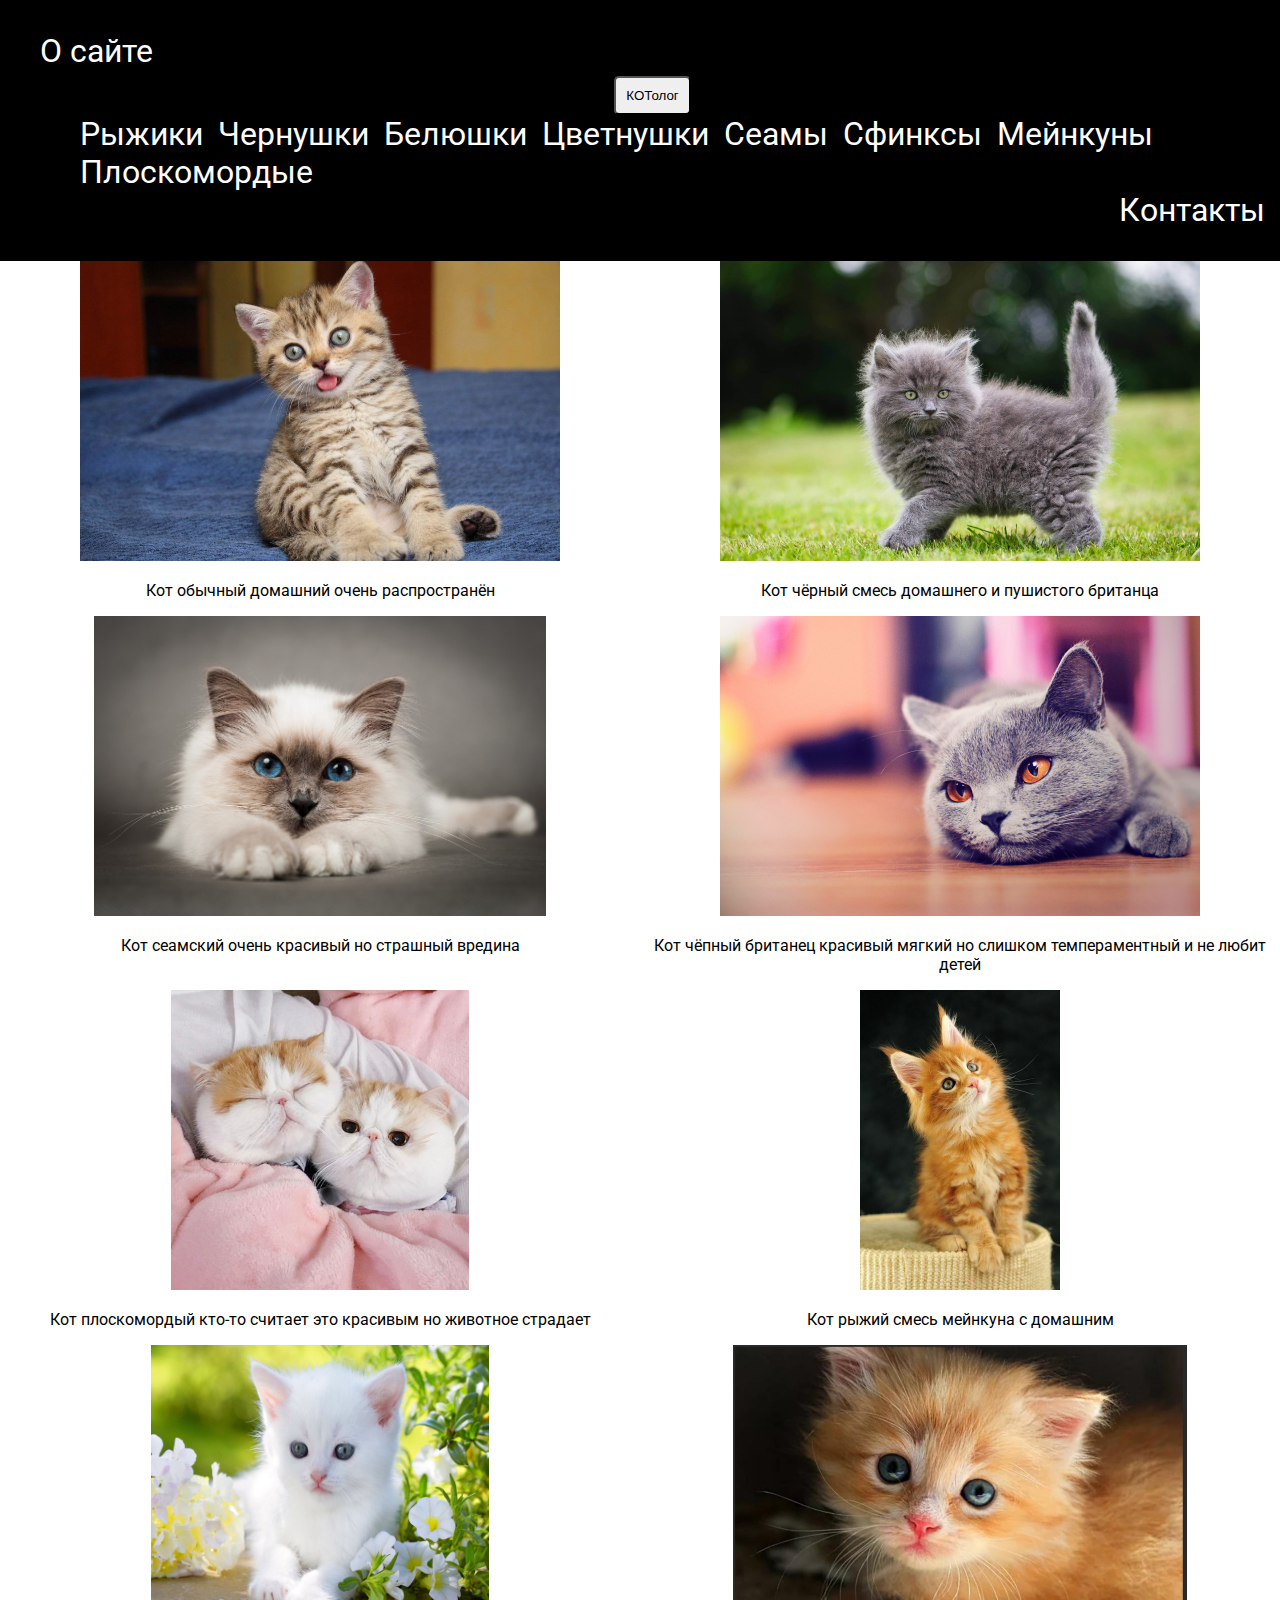
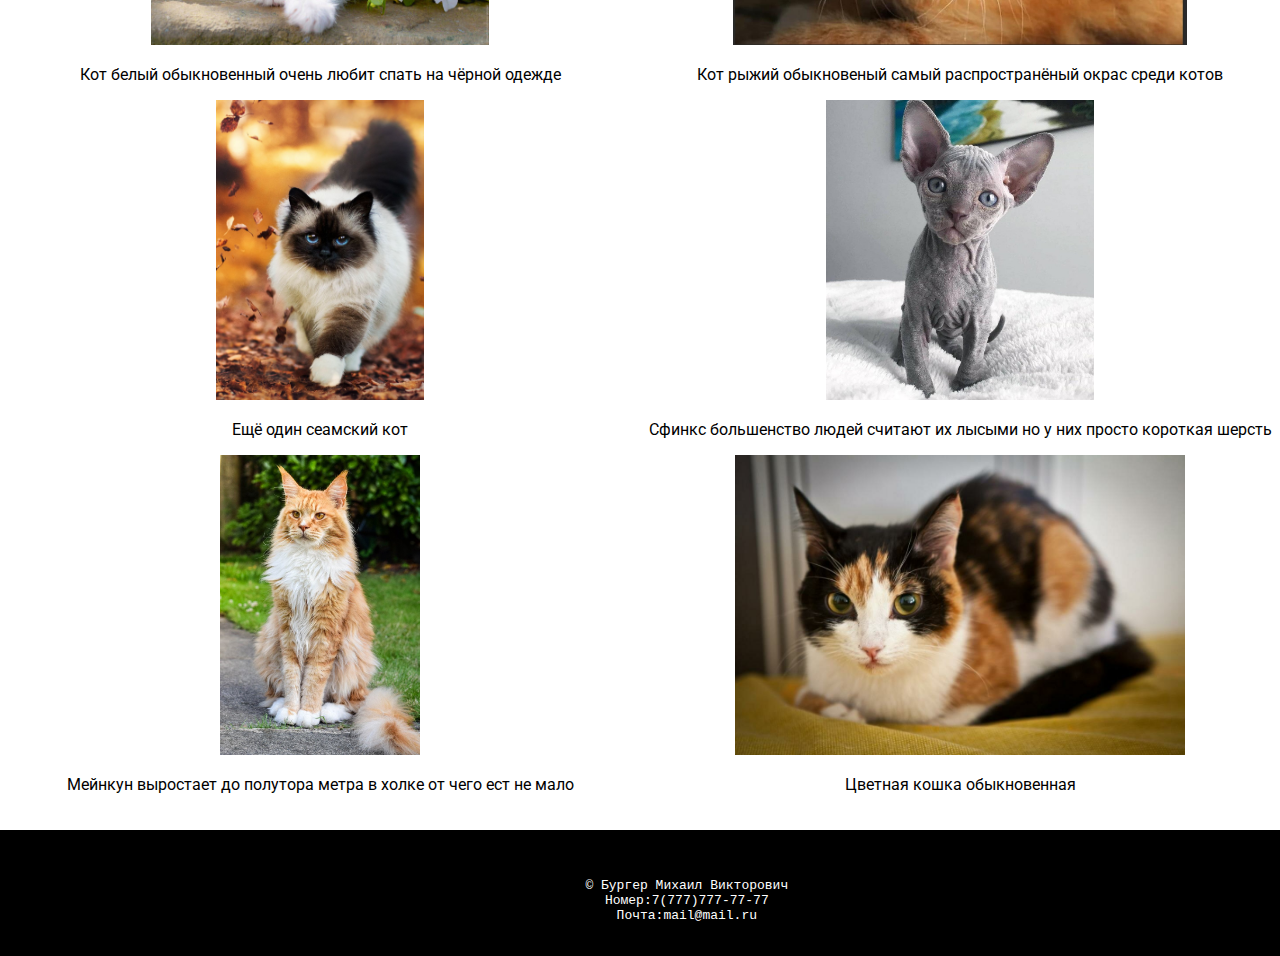
<file: index.html>
<!DOCTYPE html>
<html lang="ru">

<head>
    <meta charset="utf8">
    <title>
        Сайт с котиками
    </title>
    <link rel="preconnect" href="https://fonts.googleapis.com">
    <link rel="preconnect" href="https://fonts.gstatic.com" crossorigin>
    <link href="https://fonts.googleapis.com/css2?family=Roboto:wght@400;700&display=swap" rel="stylesheet">
    <link href="https://cdn.jsdelivr.net/npm/bootstrap@5.3.2/dist/css/bootstrap.min.css" rel="stylesheet" 
    integrity="sha384-T3c6CoIi6uLrA9TneNEoa7RxnatzjcDSCmG1MXxSR1GAsXEV/Dwwykc2MPK8M2HN" crossorigin="anonymous">
    <link rel="stylesheet" href="style.css">
</head>

<body class="party2">
    
    <header class="header">
        <nav class="main-menu">
            <ul>
                <li><a href="second_page.html">О сайте</a></li>
                <li> <button class="btn btn-secondary dropdown-toggle" type="button" data-bs-toggle="dropdown" 
                    aria-expanded="false">КОТолог</button>
                    <ul class="dropdown-menu">
                        <li><a class="dropdown-item" href="#orng">Рыжики</a></li>
                        <li><a class="dropdown-item" href="#black">Чернушки</a></li>
                        <li><a class="dropdown-item" href="#white">Белюшки</a></li>
                        <li><a class="dropdown-item" href="#mcalor">Цветнушки</a></li>
                        <li><a class="dropdown-item" href="#seam">Сеамы</a></li>
                        <li><a class="dropdown-item" href="#sfincs">Сфинксы</a></li>
                        <li><a class="dropdown-item" href="#maincun">Мейнкуны</a></li>
                        <li><a class="dropdown-item" href="#ugli">Плоскомордые</a></li>
                    </ul>
                </li>
                <li class="contacts"><a href="#contacts">Контакты</a></li>
            </ul>
        </nav>            
    </header>

    <main class="party grow">
        <div class="container">
            <img src="images/1.jpg" alt="cat" height="300"id="black">
            <p>Кот обычный домашний очень распространён</p>
        </div>
        <div class="container">
            <img src="images/2.jpg" alt="cat" height="300" id="mix">
            <p>Кот чёрный смесь домашнего и пушистого британца</p>
        </div>
        <div class="container">
            <img src="images/3.jpg" alt="cat" height="300" id="seam">
            <p>Кот сеамский очень красивый но страшный вредина</p>
        </div>
        <div class="container">
            <img src="images/4.jpg" alt="cat" height="300" id="britan">
            <p>Кот чёпный британец красивый мягкий но слишком темпераментный и не любит детей</p>
        </div>
        <div class="container">
            <img src="images/5.jpg" alt="cat" height="300"id="ugli">
            <p>Кот плоскомордый кто-то считает это красивым но животное страдает</p>
        </div>
        <div class="container">
            <img src="images/6.jpg" alt="cat" height="300" id="mixorng">
            <p>Кот рыжий смесь мейнкуна с домашним</p>
        </div>
        <div class="container">
            <img src="images/7.jpg" alt="cat" height="300"id="white">
            <p>Кот белый обыкновенный очень любит спать на чёрной одежде</p>
        </div>
        <div class="container">
            <img src="images/8.jpg" alt="cat" height="300" id="orng">
            <p>Кот рыжий обыкновеный самый распространёный окрас среди котов</p>
        </div>
        <div class="container">
            <img src="images/9.jpg" alt="cat" height="300"id="seam">
            <p>Ещё один сеамский кот</p>
        </div>
        <div class="container">
            <img src="images/10.jpg" alt="cat" height="300" id="sfincs">
            <p>Сфинкс большенство людей считают их лысыми но у них просто короткая шерсть</p>
        </div>
        <div class="container">
            <img src="images/11.jpg" alt="cat" height="300" id="maincun">
            <p>Мейнкун выростает до полутора метра в холке от чего ест не мало</p>
        </div>
        <div class="container">
            <img src="images/12.jpg" alt="cat" height="300" id="mcalor">
            <p>Цветная кошка обыкновенная</p>
        </div>
    </main>
    <footer class="footer">
        <div id= "contacts"class="container">
           <pre> 
            &copy; Бургер Михаил Викторович
            Номер:7(777)777-77-77
            Почта:mail@mail.ru</pre>
        </div>
    </footer>
    <script src="https://cdn.jsdelivr.net/npm/bootstrap@5.3.2/dist/js/bootstrap.bundle.min.js" 
    integrity="sha384-C6RzsynM9kWDrMNeT87bh95OGNyZPhcTNXj1NW7RuBCsyN/o0jlpcV8Qyq46cDfL" 
    crossorigin="anonymous"></script>
</body>

</html>
</file>
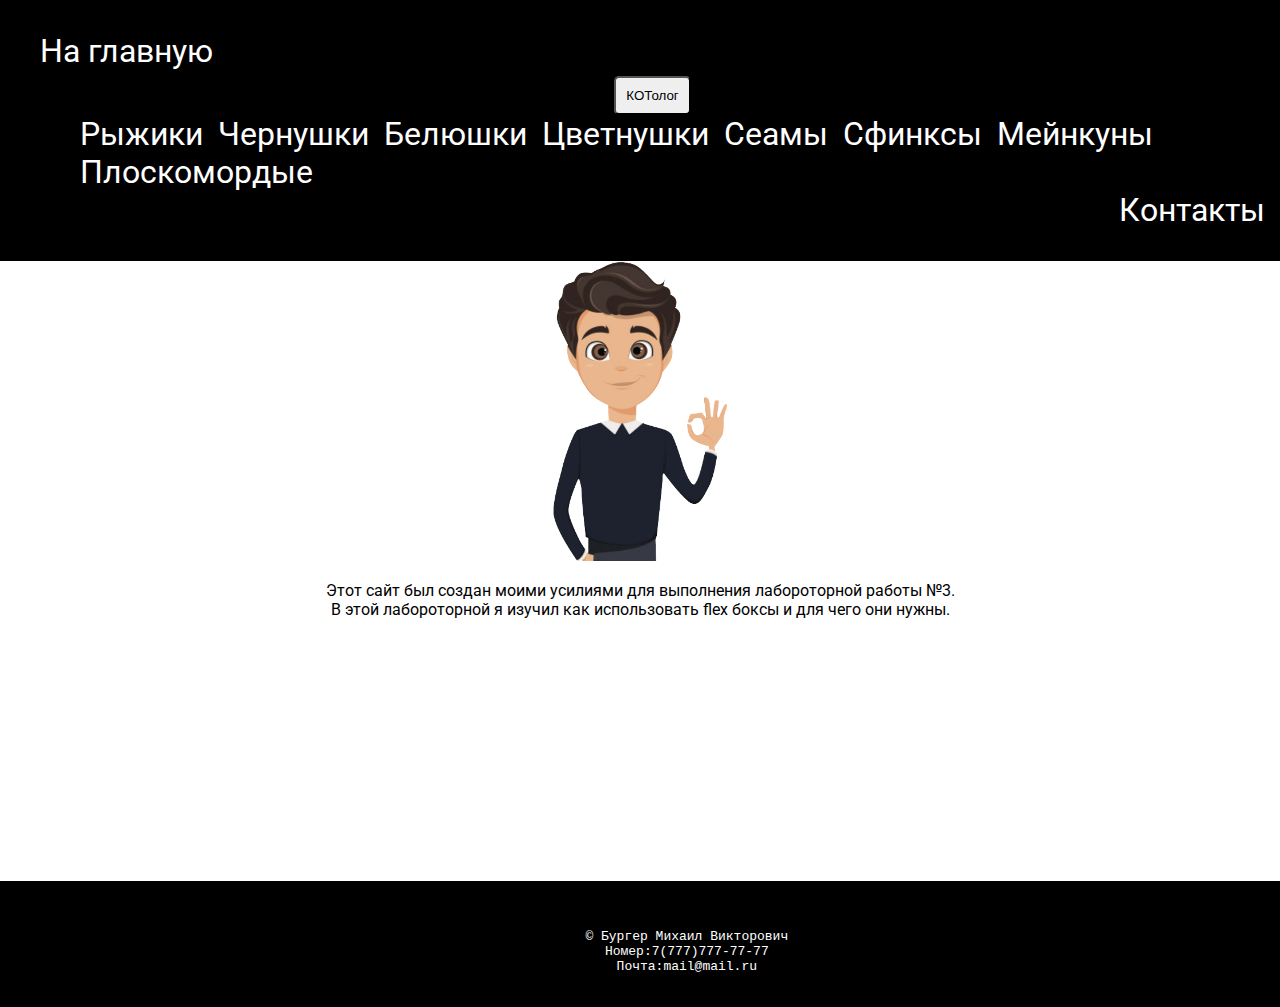
<file: second_page.html>
<!DOCTYPE html>
<html lang="ru">

<head>
    <meta charset="utf8">
    <title>
        Сайт с котиками
    </title>
    <link rel="preconnect" href="https://fonts.googleapis.com">
    <link rel="preconnect" href="https://fonts.gstatic.com" crossorigin>
    <link href="https://fonts.googleapis.com/css2?family=Roboto:wght@400;700&display=swap" rel="stylesheet">
    <link href="https://cdn.jsdelivr.net/npm/bootstrap@5.3.2/dist/css/bootstrap.min.css" rel="stylesheet" 
    integrity="sha384-T3c6CoIi6uLrA9TneNEoa7RxnatzjcDSCmG1MXxSR1GAsXEV/Dwwykc2MPK8M2HN" crossorigin="anonymous">
    <link rel="stylesheet" href="style.css">
</head>
<body class="party2">
    <header class="header">
        <nav class="main-menu">
            <ul>
                <li><a href="index.html">На главную</a></li>
                <li> <button class="btn btn-secondary dropdown-toggle" type="button" data-bs-toggle="dropdown" 
                    aria-expanded="false">КОТолог</button>
                    <ul class="dropdown-menu">
                        <li><a class="dropdown-item" href="index.html #orng">Рыжики</a></li>
                        <li><a class="dropdown-item" href="index.html #black">Чернушки</a></li>
                        <li><a class="dropdown-item" href="index.html #white">Белюшки</a></li>
                        <li><a class="dropdown-item" href="index.html #mcalor">Цветнушки</a></li>
                        <li><a class="dropdown-item" href="index.html #seam">Сеамы</a></li>
                        <li><a class="dropdown-item" href="index.html #sfincs">Сфинксы</a></li>
                        <li><a class="dropdown-item" href="index.html #maincun">Мейнкуны</a></li>
                        <li><a class="dropdown-item" href="index.html #ugli">Плоскомордые</a></li>
                      </ul>
                </li>
                <li class="contacts"><a href="#contacts">Контакты</a></li>
            </ul>
        </nav>            
    </header>
    <main class="container grow">
            <img src="images/me.png" alt="me" height="300"id="me">
        <p>Этот сайт был создан моими усилиями для выполнения лабороторной работы №3.<br> 
        В этой лабороторной я изучил как использовать flex боксы и для чего они нужны. 
        </p>
    </main>
    <footer class="footer">
        <div id= "contacts"class="container">
           <pre> 
            &copy; Бургер Михаил Викторович
            Номер:7(777)777-77-77
            Почта:mail@mail.ru</pre>
        </div>
    </footer>
    <script src="https://cdn.jsdelivr.net/npm/bootstrap@5.3.2/dist/js/bootstrap.bundle.min.js" 
    integrity="sha384-C6RzsynM9kWDrMNeT87bh95OGNyZPhcTNXj1NW7RuBCsyN/o0jlpcV8Qyq46cDfL" 
    crossorigin="anonymous"></script>
</body>
</html>
</file>
<file: style.css>
body {
    margin: 0;
    font-family: 'Roboto', sans-serif;
}

.header {
    background-color: black;
    font-size: 2rem;
    background-size:cover;
    background-repeat: no-repeat;
    text-align: center;
}
ul{
    display: flex;
    flex-wrap: wrap;
}
li{
    list-style: none;
    margin-right: 15px;
}
.contacts{
margin-left: auto;
}
a{   
    text-decoration: none;
    color: white;
}
.party{
    display: flex;
    flex-direction: row;
    flex-wrap: wrap;
    background-color: white;
}
.party2{
    display: flex;
    flex-direction: column;
    background-color: white;
}
.container {
    flex: 600px;
    max-width: 75%;
    margin: 0 auto;
    text-align: center;
}
.grow{
flex-grow: 1;
}
.footer {
    background-color: black;
    color: white;
    padding: 20px;
    margin-top: 20px;
}
.btn {
    text-decoration: none;
    color: black;
    padding: 10px;
    transition: color 1s, border-color 1s, background-color 1s;
    display: inline-block;
    border-radius: 5px;
}
.btn-white {
    text-decoration: none;
    color: cyan;
}

.text-area {
    text-align: center;
    padding: 20px;
}

.w-50 {
    width: 50%;
}

.mx-auto {
    margin-left: auto;
    margin-right: auto;
}

.text-upper {
    text-transform: uppercase;
}

@media print {

    .header > *:not(main) {
        display: none;
    }
    div{
        padding: 15px;
    }
    .footer {
        color: black;
        margin-top: 30px;
    }
}
</file>
